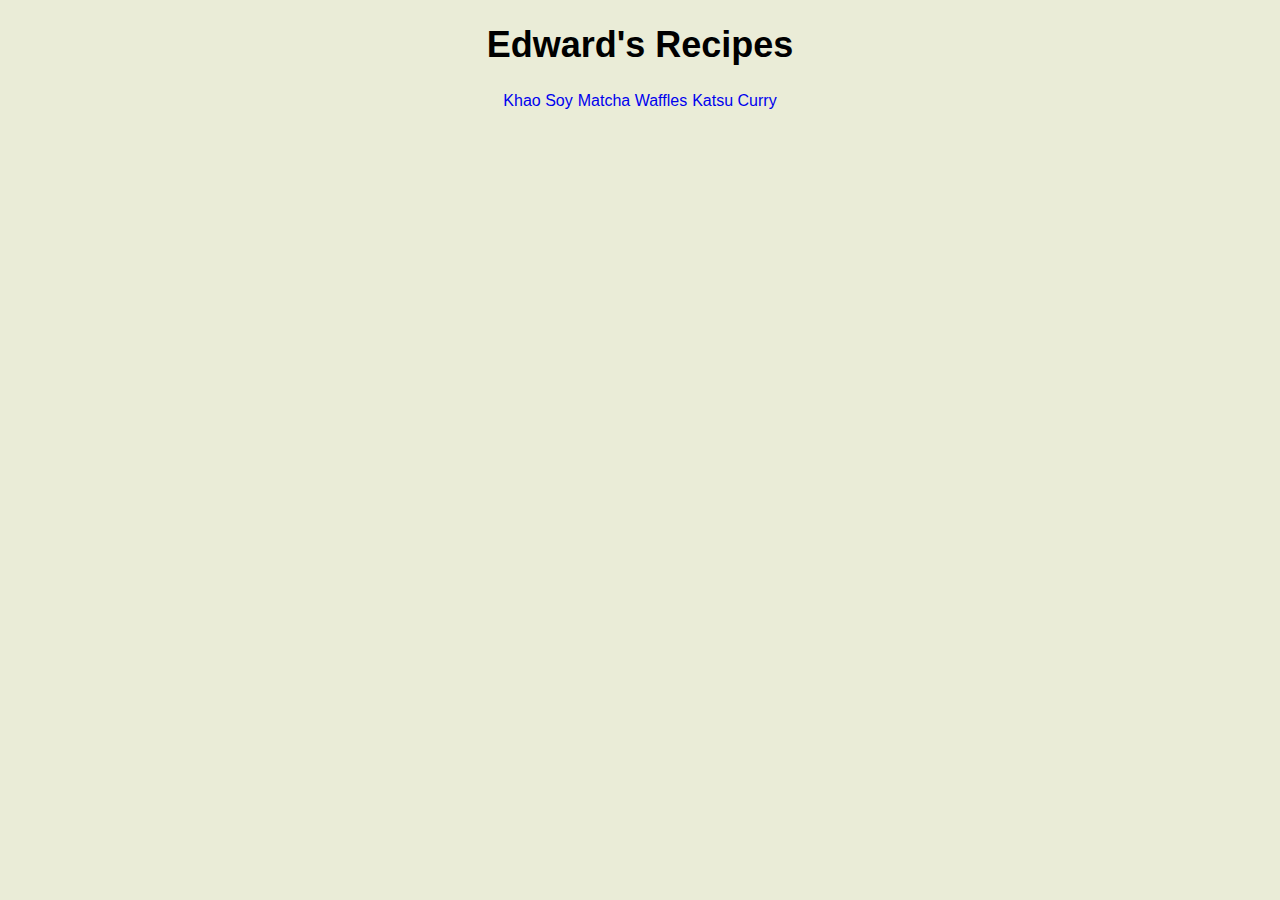
<file: index.html>
<!DOCTYPE html>
<html lang="en">
    <head>
        <meta charset="UTF-8">
        <title>Edward's Recipes</title>
        <link rel="stylesheet" href="style.css">
    </head>

    <body>
        <h1>Edward's Recipes</h1>
        <a class="link" id="khao-soy" href="recipes/khao_soy.html">Khao Soy</a>
        <a class="link" id="matcha-waffles" href="recipes/matcha_waffles.html">Matcha Waffles</a>
        <a class="link" id="katsu-curry" href="recipes/katsu_curry.html">Katsu Curry</a>
    </body>
</html>
</file>
<file: style.css>
body {
    background-color: rgb(234, 236, 215);
    font-size: large;
    font-family: Arial, Helvetica, sans-serif;
    color: rgb(0, 0, 0);
    text-align: center;
}

img {
    max-width: 100%;
    width: 1000px;
  }

.link {
    font-size: medium;
}

a:link { text-decoration: none; }
a:visited { text-decoration: none; }
a:hover { text-decoration: none; }
a:active { text-decoration: none; }

ul {
    text-align: center;
}

h4,
li {
    text-align: left;
}
</file>
